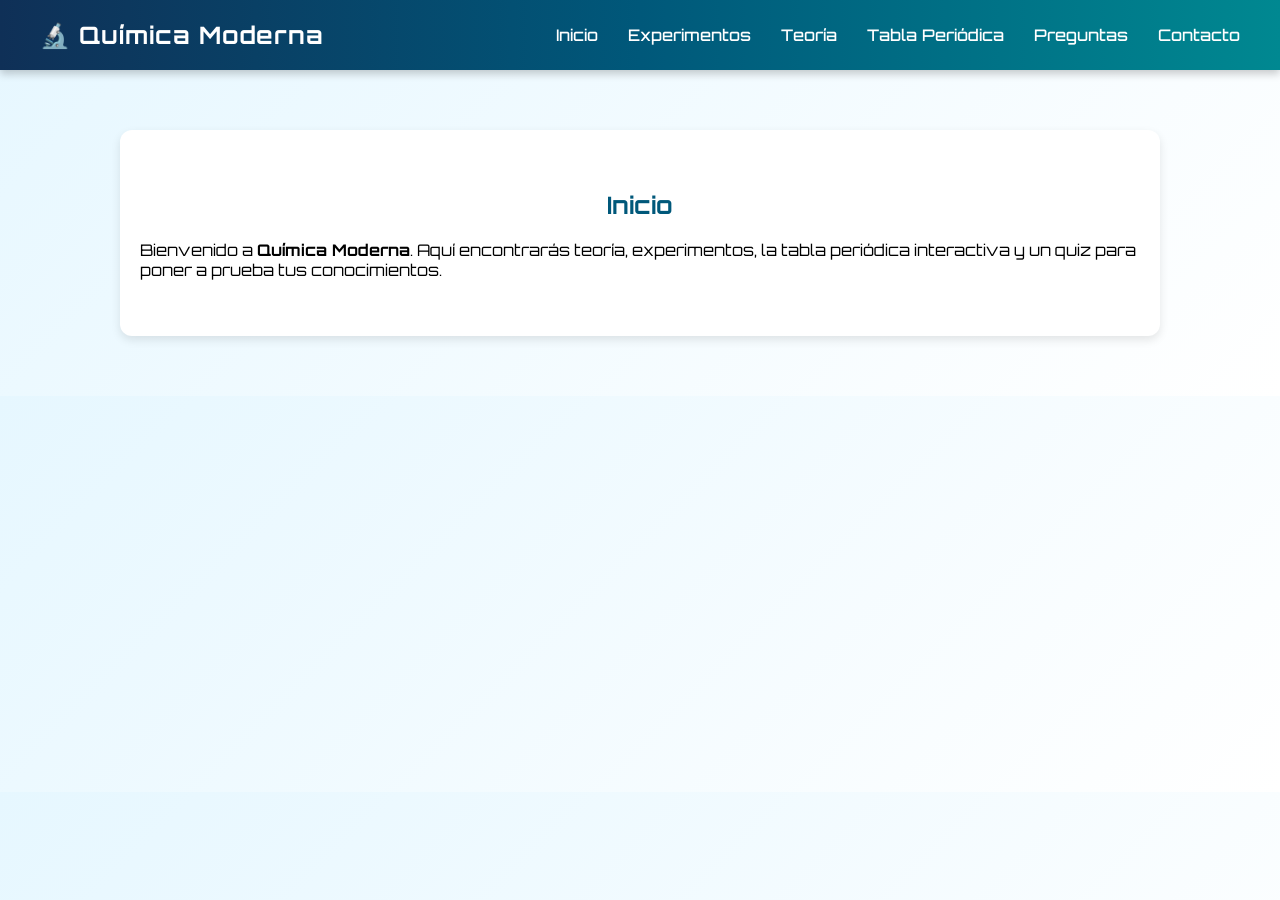
<file: index.html>
<!DOCTYPE html>
<html lang="es">
<head>
<meta charset="UTF-8">
<meta name="viewport" content="width=device-width, initial-scale=1">
<title>Química Moderna</title>
<link href="https://fonts.googleapis.com/css2?family=Orbitron:wght@400;700&display=swap" rel="stylesheet">
<style>
  body {
    margin: 0;
    font-family: 'Orbitron', sans-serif;
    background: linear-gradient(135deg, #e6f7ff, #ffffff);
  }

  header {
    background: linear-gradient(90deg, #0f3057, #00587a, #008891);
    padding: 20px 40px;
    color: white;
    display: flex;
    justify-content: space-between;
    align-items: center;
    box-shadow: 0 4px 8px rgba(0,0,0,0.2);
  }

  .logo {
    font-size: 24px;
    font-weight: 700;
    letter-spacing: 1px;
  }

  nav ul {
    list-style: none;
    display: flex;
    gap: 30px;
    margin: 0;
    padding: 0;
  }

  nav ul li {
    position: relative;
  }

  nav a {
    text-decoration: none;
    color: white;
    font-weight: 500;
    transition: color 0.3s ease, transform 0.2s;
  }

  nav a:hover {
    color: #ffde59;
    transform: scale(1.05);
  }

  nav ul li::after {
    content: '';
    position: absolute;
    width: 0%;
    height: 2px;
    bottom: -5px;
    left: 0;
    background-color: #ffde59;
    transition: width 0.3s;
  }

  nav ul li:hover::after {
    width: 100%;
  }

  /* Responsive */
  @media (max-width: 768px) {
    nav ul {
      flex-direction: column;
      background-color: #008891;
      position: absolute;
      top: 70px;
      right: 0;
      width: 200px;
      max-height: 0;
      overflow: hidden;
      transition: max-height 0.4s ease;
    }

    nav ul.active {
      max-height: 500px;
    }

    .menu-toggle {
      display: block;
      cursor: pointer;
    }
  }

  .menu-toggle {
    display: none;
    font-size: 26px;
    color: white;
    background: none;
    border: none;
  }

  /* --- Estilos de secciones --- */
  section {
    max-width: 1000px;
    margin: 60px auto;
    padding: 40px 20px;
    background: white;
    border-radius: 12px;
    box-shadow: 0 4px 10px rgba(0,0,0,0.1);
  }

  section h2 {
    margin-bottom: 20px;
    color: #00587a;
    text-align: center;
  }

  iframe {
    width: 100%;
    height: 600px;
    border-radius: 12px;
    border: none;
  }

  /* Quiz */
  #module-select {
    padding: 10px;
    font-size: 16px;
    margin-bottom: 20px;
  }

  #question {
    font-size: 20px;
    margin-bottom: 15px;
  }

  #options {
    list-style: none;
    padding: 0;
  }

  #options li {
    padding: 12px;
    margin: 8px 0;
    background: #f0f8ff;
    border-radius: 8px;
    cursor: pointer;
    transition: background 0.3s;
  }

  #options li:hover {
    background: #d1f3ff;
  }

  #feedback {
    margin-top: 15px;
    font-weight: 600;
  }

  #next-btn {
    margin-top: 20px;
    padding: 10px 20px;
    font-size: 16px;
    background: #008891;
    color: white;
    border: none;
    border-radius: 8px;
    cursor: pointer;
    transition: background 0.3s;
  }

  #next-btn:hover {
    background: #00587a;
  }
</style>
</head>
<body>

<header>
  <div class="logo">🔬 Química Moderna</div>
  <button class="menu-toggle" onclick="toggleMenu()" aria-label="Abrir menú">☰</button>
  <nav>
    <ul id="menu">
      <li><a href="inicio.html">Inicio</a></li>
      <li><a href="experimentos.html">Experimentos</a></li>
      <li><a href="teoria.html">Teoría</a></li>
      <li><a href="elementos.html">Tabla Periódica</a></li>
      <li><a href="pregunta.hmlt">Preguntas</a></li>
      <li><a href="contacto.html">Contacto</a></li>
    </ul>
  </nav>
</header>

<!-- SECCIÓN INICIO -->
<section id="inicio">
  <h2>Inicio</h2>
  <p>Bienvenido a <strong>Química Moderna</strong>. Aquí encontrarás teoría, experimentos, la tabla periódica interactiva y un quiz para poner a prueba tus conocimientos.</p>
</section>


<script src="app.js"></script>
<script>
  function toggleMenu() {
    const menu = document.getElementById('menu');
    menu.classList.toggle('active');
  }
</script>

</body>
</html>
</file>
